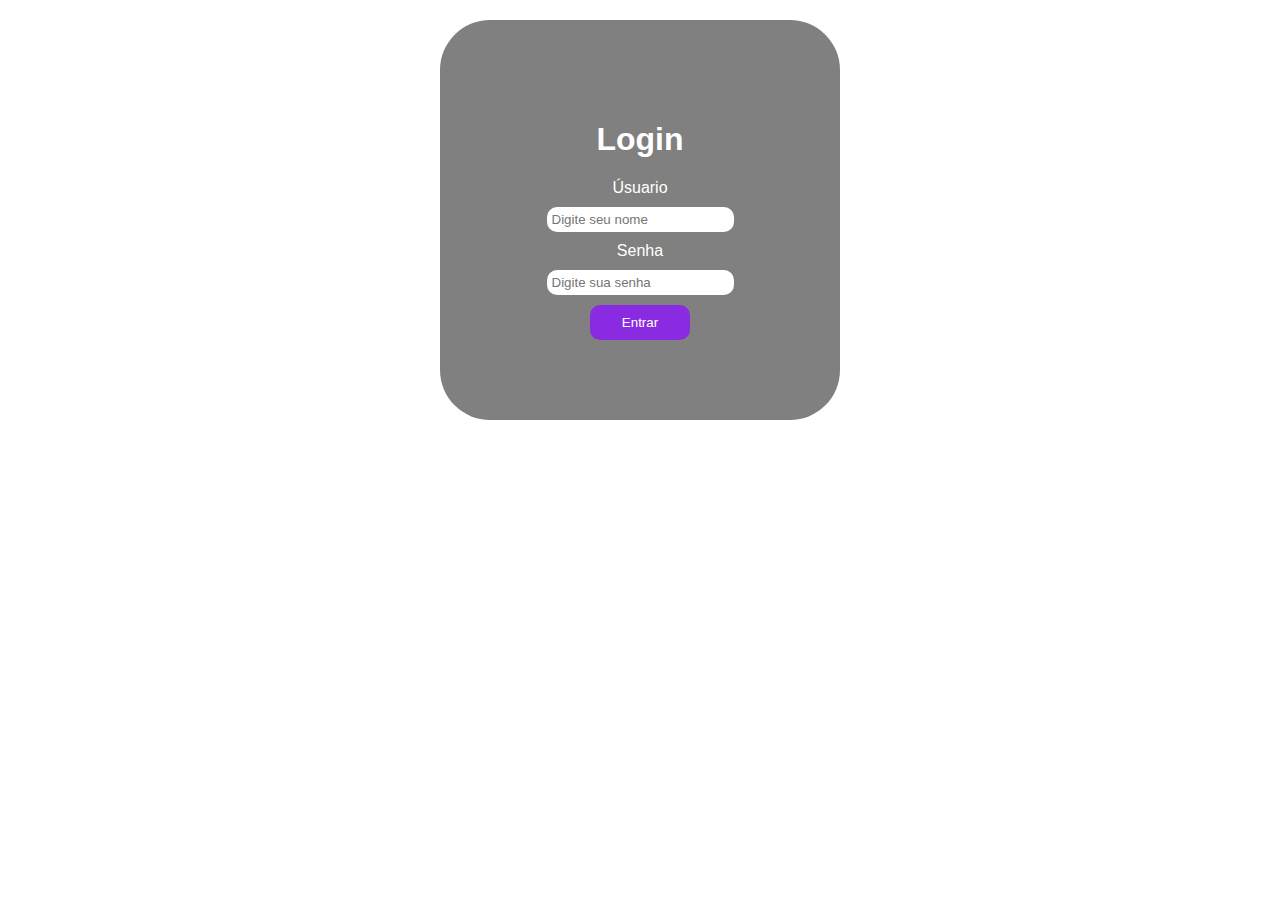
<file: index.html>
<!DOCTYPE html>
<html lang="pt-br">
<head>
    <meta charset="UTF-8">
    <meta name="viewport" content="width=device-width, initial-scale=1.0">
    <title>Login</title>
    <link rel="stylesheet" href="style.css">
</head>
<body>
    <div class="bloco">
        <div id="form">
            <h1>Login</h1>
            <label for="">Úsuario</label><br>
            <input id="nome" placeholder="Digite seu nome" type="text"><br>
            <label for="">Senha</label><br>
            <input id="senha" placeholder="Digite sua senha" type="password"><br>
            <button onclick="logar()">Entrar</button>
        </div>
    </div>

    <script src="script.js"></script>
</body>
</html>
</file>
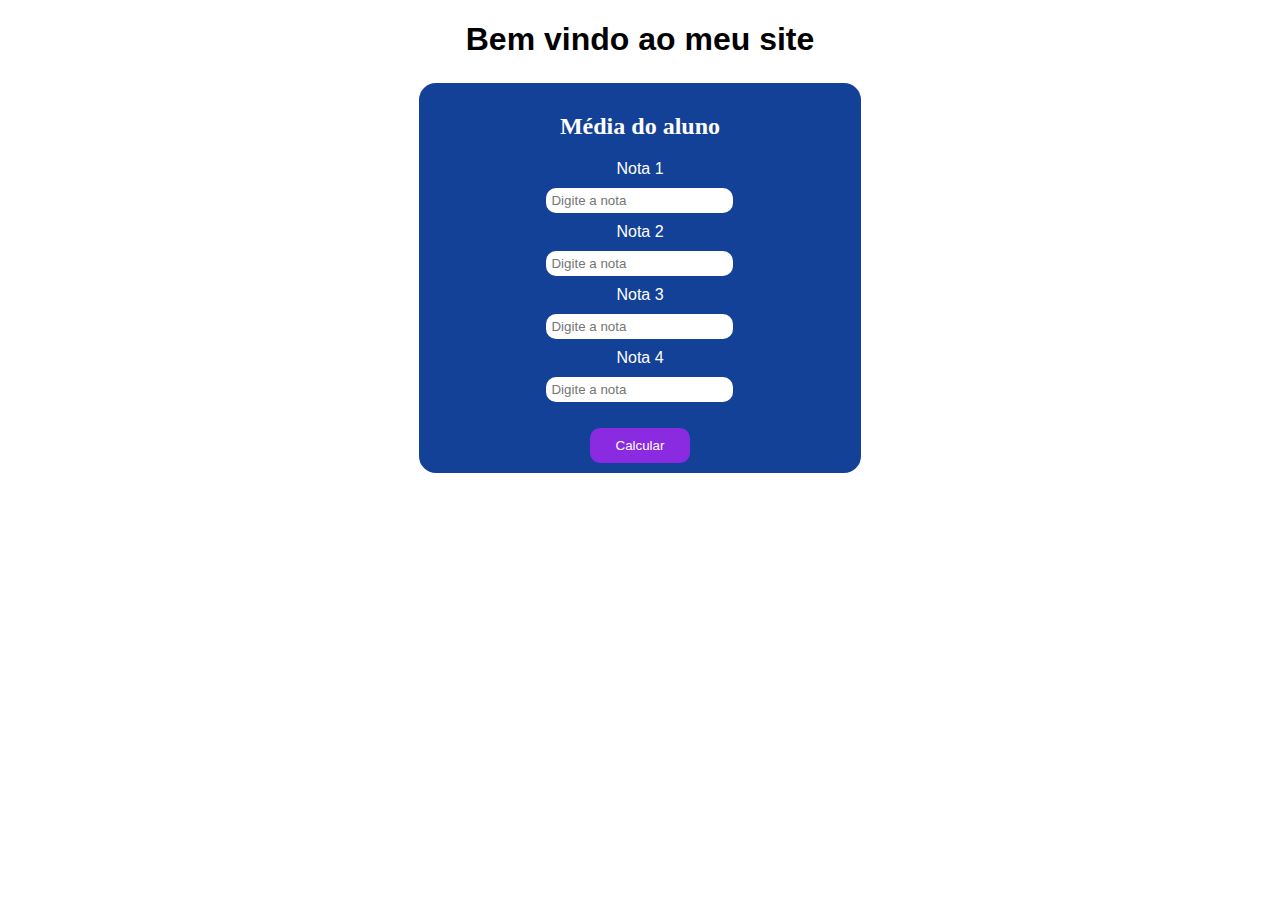
<file: page.html>
<!DOCTYPE html>
<html lang="pt-br">
  <head>
    <meta charset="UTF-8" />
    <meta name="viewport" content="width=device-width, initial-scale=1.0" />
    <title>Notas</title>
    <link rel="stylesheet" href="style.css">
  </head>
  <body>
    <h1>Bem vindo ao meu site</h1>

    <form action="">
      <h2>Média do aluno</h2>

      <label for="">Nota 1</label><br />
      <input id="nota1" type="number" placeholder="Digite a nota" /><br />
      <label for="">Nota 2</label><br />
      <input id="nota2" type="number" placeholder="Digite a nota" /><br />
      <label for="">Nota 3</label><br />
      <input id="nota3" type="number" placeholder="Digite a nota" /><br />
      <label for="">Nota 4</label><br />
      <input id="nota4" type="number" placeholder="Digite a nota" /><br />
      <p id="media"></p>
      <p id="mensagem"></p>
      <button type="button" onclick="calcular()">Calcular</button>
    </form>

    <script src="script.js"></script>
  </body>
</html>
</file>
<file: style.css>
.bloco{
    margin: 20px auto;
    color: #fff;
    background-color: gray;
    height: 400px;
    width: 400px;
    text-align: center;
    justify-content: center;
    border-radius: 50px;
    align-items: center;
    display: flex;
}
h1, label{
    font-family: Verdana, Geneva, Tahoma, sans-serif;
    /* font-size: 20px; */
}
input{
    margin: 10px;
    padding: 5px;
    outline: 0;
    border: none;
    border-radius: 10px;
    font-family: 'Lucida Sans', 'Lucida Sans Regular', 'Lucida Grande', 'Lucida Sans Unicode', Geneva, Verdana, sans-serif;
}
button{
    border-radius: 10px;
    border: none;
    height: 35px;
    width: 100px;
    color: #fff;
    background-color: blueviolet;
    cursor: pointer;
    transition: .5s;
}
button:hover{
    height: 40px;
    width: 140px;
}
h1{
   text-align: center;
}
form {
    margin: auto;
    color: #fff;
    border: solid;
    width: 35%;
    text-align: center;
    padding: 10px 0;
    border-radius: 20px;
    background-color: rgb(19, 65, 151);
}
</file>
